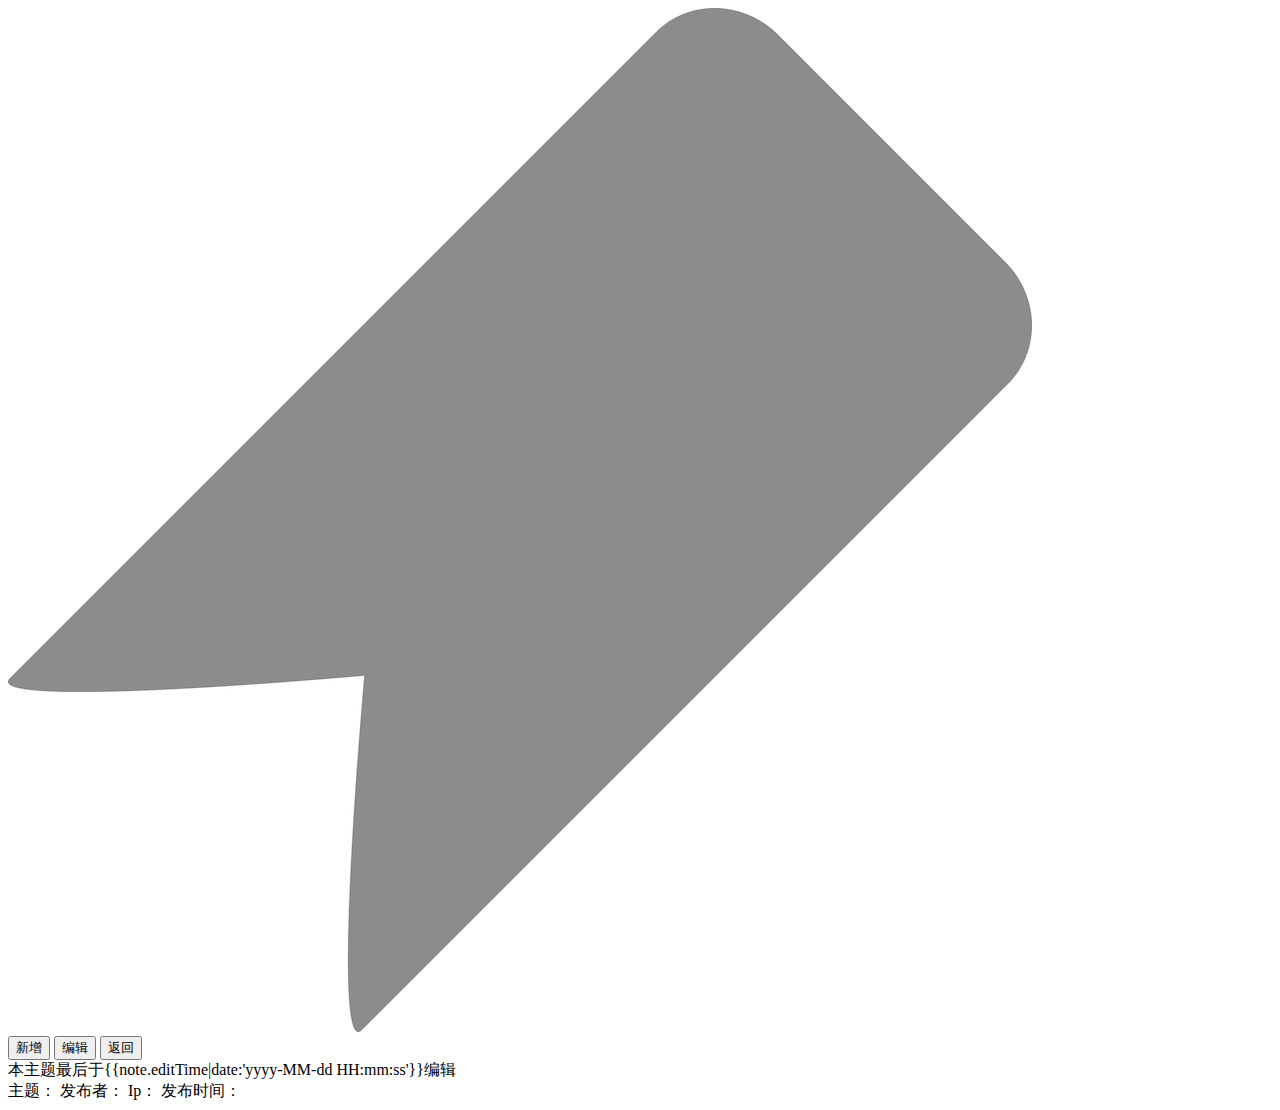
<file: app/note.html>
<!DOCTYPE html>
<html lang="en">
<head>
    <meta charset="UTF-8">
</head>
<body ng-controller="NoteController">
<div class="note-index">
    <div class="book-mark" ng-show="!buttonShow" ng-mouseenter="buttonShow = true" ng-mouseleave="buttonDelayHide()"><span><img src="../assets/img/bookmarks.jpg"></span></div>
    <div class="operate" ng-show="buttonShow">
        <button class="btn btn-primary" ng-click="editNote()">新增</button>
        <button class="btn btn-danger" ng-click="editNote(note)">编辑</button>
        <button class="btn btn-default" ng-click="backList()">返回</button>
    </div>
    <div class="edit">
        <span ng-show="note.editTime">本主题最后于{{note.editTime|date:'yyyy-MM-dd HH:mm:ss'}}编辑</span>
    </div>
    <div class="title">
        主题：<span ng-bind="note.title"></span>
        发布者：<span ng-bind="note.poster"></span>
        Ip：<span ng-bind="note.ip"></span>
        发布时间：<span ng-bind="note.postTime|date:'yyyy-MM-dd HH:mm:ss'"></span>
    </div>
    <div class="box">
        <div class="content" id="content"></div>
    </div>
</div>
</body>
</html>
</file>
